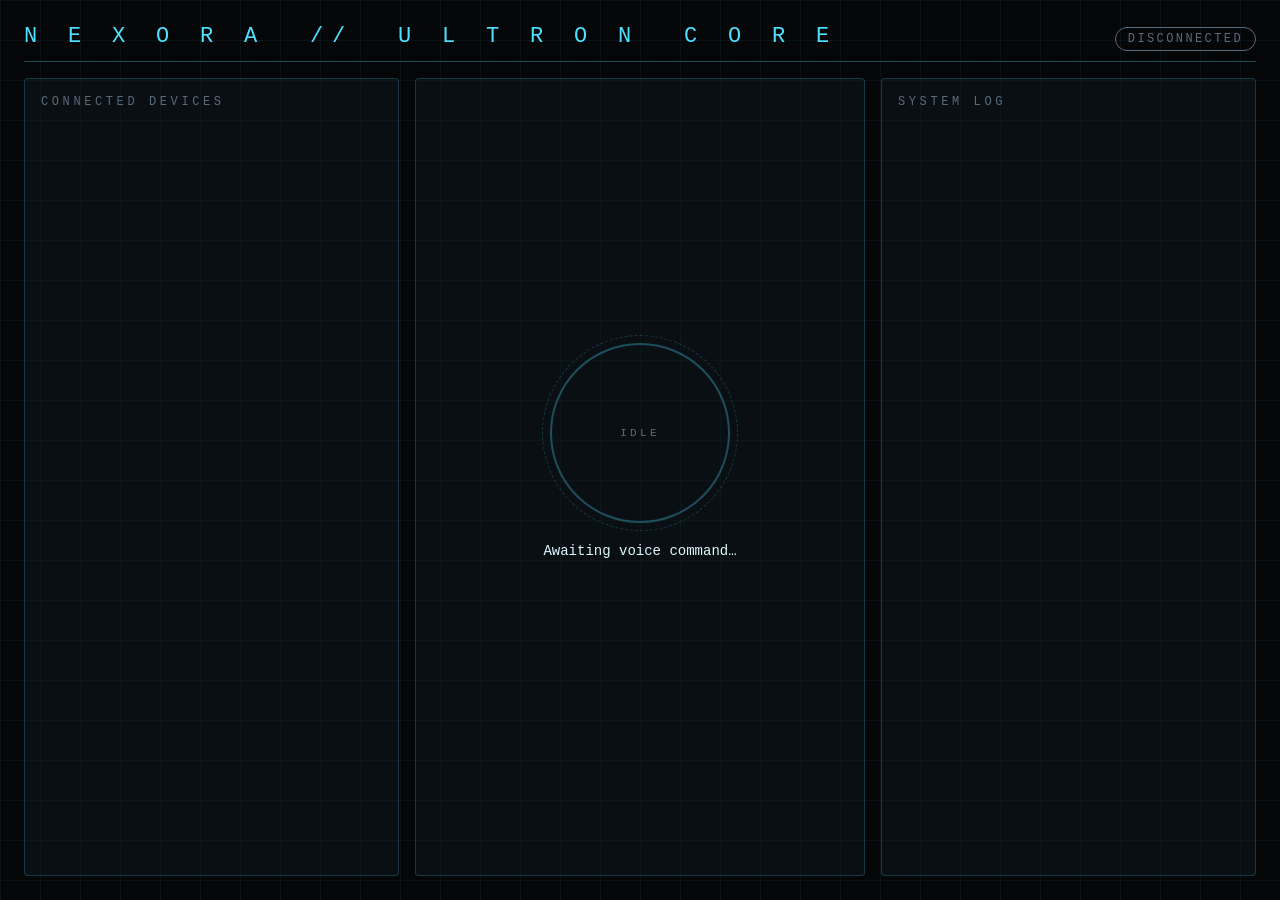
<file: dashboard/index.html>
<!DOCTYPE html>
<html lang="en">
<head>
<meta charset="UTF-8" />
<title>ULTRON — System HUD</title>
<style>
  :root{
    --bg:#050608; --cyan:#4fe0ff; --amber:#ffb454; --red:#ff4f5e;
    --dim:#5a6b7a; --panel:rgba(15,25,32,.55);
  }
  *{box-sizing:border-box;}
  html,body{margin:0;height:100%;background:var(--bg);
    font-family:'Courier New',monospace;color:var(--cyan);overflow:hidden;}
  #grid{
    position:fixed; inset:0; z-index:0;
    background-image:
      linear-gradient(rgba(79,224,255,.06) 1px, transparent 1px),
      linear-gradient(90deg, rgba(79,224,255,.06) 1px, transparent 1px);
    background-size:40px 40px;
  }
  #wrap{position:relative;z-index:1;height:100%;display:grid;
    grid-template-columns:1fr 1.2fr 1fr;grid-template-rows:auto 1fr;gap:16px;padding:24px;}
  header{grid-column:1/-1;display:flex;justify-content:space-between;align-items:baseline;
    border-bottom:1px solid rgba(79,224,255,.3);padding-bottom:10px;}
  h1{margin:0;letter-spacing:.4em;font-size:22px;font-weight:normal;}
  #status-pill{font-size:12px;letter-spacing:.2em;padding:4px 12px;border:1px solid var(--dim);border-radius:20px;color:var(--dim);}
  #status-pill.listening{color:var(--cyan);border-color:var(--cyan);animation:pulse 1.4s infinite;}
  @keyframes pulse{0%,100%{opacity:.6}50%{opacity:1}}

  .panel{background:var(--panel);border:1px solid rgba(79,224,255,.2);
    border-radius:4px;padding:16px;overflow-y:auto;}
  .panel h2{margin:0 0 12px;font-size:12px;letter-spacing:.3em;color:var(--dim);font-weight:normal;}

  #devices .device{display:flex;justify-content:space-between;align-items:center;
    padding:8px 0;border-bottom:1px solid rgba(79,224,255,.08);font-size:13px;}
  .dot{width:8px;height:8px;border-radius:50%;background:var(--dim);display:inline-block;margin-right:8px;}
  .dot.online{background:var(--cyan);box-shadow:0 0 8px var(--cyan);}
  .dot.offline{background:var(--red);}

  #core{display:flex;flex-direction:column;align-items:center;justify-content:center;text-align:center;}
  #ring{width:180px;height:180px;border-radius:50%;border:2px solid rgba(79,224,255,.3);
    display:flex;align-items:center;justify-content:center;position:relative;margin-bottom:20px;}
  #ring::before{content:'';position:absolute;inset:-10px;border-radius:50%;
    border:1px dashed rgba(79,224,255,.2);animation:spin 12s linear infinite;}
  @keyframes spin{to{transform:rotate(360deg);}}
  #ring-label{font-size:11px;letter-spacing:.3em;color:var(--dim);}
  #transcript{font-size:14px;color:#dff8ff;min-height:40px;padding:0 10px;}
  #intent-tag{margin-top:10px;font-size:12px;color:var(--amber);letter-spacing:.15em;min-height:18px;}

  #log{font-size:12px;line-height:1.7;color:var(--dim);}
  #log .entry{margin-bottom:4px;}
  #log .entry .t{color:var(--cyan);}
  #log .entry .err{color:var(--red);}
</style>
</head>
<body>
<div id="grid"></div>
<div id="wrap">
  <header>
    <h1>N E X O R A &nbsp;// &nbsp;U L T R O N &nbsp;C O R E</h1>
    <div id="status-pill">STANDBY</div>
  </header>

  <div class="panel" id="devices">
    <h2>CONNECTED DEVICES</h2>
    <div id="device-list"></div>
  </div>

  <div class="panel" id="core">
    <div id="ring"><div id="ring-label">IDLE</div></div>
    <div id="transcript">Awaiting voice command…</div>
    <div id="intent-tag"></div>
  </div>

  <div class="panel">
    <h2>SYSTEM LOG</h2>
    <div id="log"></div>
  </div>
</div>

<script>
const WS_URL = "ws://localhost:8765";
let ws;

function connect(){
  ws = new WebSocket(WS_URL);
  ws.onopen = () => setPill("ONLINE", true);
  ws.onclose = () => { setPill("DISCONNECTED", false); setTimeout(connect, 2000); };
  ws.onmessage = (e) => handleEvent(JSON.parse(e.data));
}
connect();

function setPill(text, listening){
  const pill = document.getElementById('status-pill');
  pill.textContent = text;
  pill.classList.toggle('listening', !!listening);
}

function log(msg, isErr){
  const el = document.getElementById('log');
  const entry = document.createElement('div');
  entry.className = 'entry';
  const time = new Date().toLocaleTimeString();
  entry.innerHTML = `<span class="t">[${time}]</span> <span class="${isErr?'err':''}">${msg}</span>`;
  el.prepend(entry);
  while(el.children.length > 40) el.removeChild(el.lastChild);
}

function handleEvent(evt){
  if(evt.type === 'system_state'){
    document.getElementById('ring-label').textContent = evt.state;
    document.getElementById('transcript').textContent = evt.message;
    log(evt.message);
  }
  else if(evt.type === 'transcript'){
    document.getElementById('transcript').textContent = evt.text;
    document.getElementById('ring-label').textContent = 'PARSING';
    log(`heard: "${evt.text}"`);
  }
  else if(evt.type === 'intent'){
    const a = evt.intent.action || 'unknown';
    document.getElementById('intent-tag').textContent = `→ ${a.toUpperCase()}`;
    document.getElementById('ring-label').textContent = 'DISPATCHING';
    log(`intent resolved: ${a}`);
  }
  else if(evt.type === 'dispatching'){
    document.getElementById('ring-label').textContent = 'EXECUTING';
  }
  else if(evt.type === 'result'){
    document.getElementById('ring-label').textContent = 'IDLE';
    const hasError = JSON.stringify(evt.result).includes('"error"');
    log(`${evt.action} → ${hasError ? 'error' : 'done'}`, hasError);
  }
  else if(evt.type === 'device_status'){
    renderDevices(evt.status);
  }
}

function renderDevices(status){
  const list = document.getElementById('device-list');
  list.innerHTML = '';
  Object.entries(status).forEach(([name, online]) => {
    const row = document.createElement('div');
    row.className = 'device';
    row.innerHTML = `<span><span class="dot ${online?'online':'offline'}"></span>${name}</span>
                      <span>${online ? 'ONLINE' : 'OFFLINE'}</span>`;
    list.appendChild(row);
  });
}
</script>
</body>
</html>
</file>
